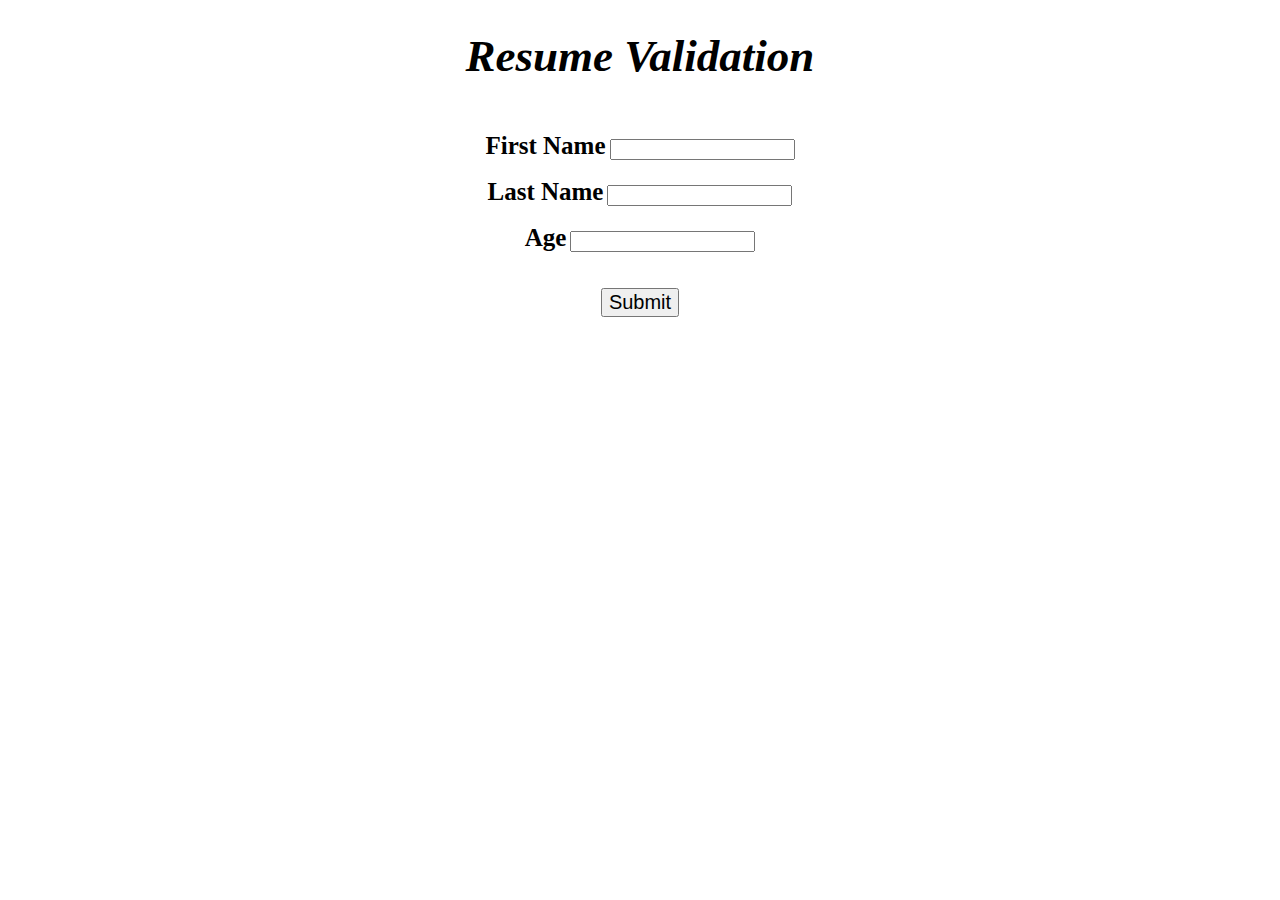
<file: index.html>
<!DOCTYPE html>
<html>
<head>
	<title>Resume Form Validation</title>
	<link rel="stylesheet" type="text/css" href="form.css">
</head>

<body style="background-image: url(https://thumbs.dreamstime.com/b/wood-background-wallpaper-hd-123273980.jpg);">
    <script type="text/javascript" src="validation.js"></script>
    <h1 >Resume Validation</h1>
    <form  onsubmit="return validate()" action="Page0.html" id="form1">
    	<center>
    	<label>First Name</label>
    	<input type="text" name="firstname" id="fname">
    	<span  id="msg1"></span>
    	<br></br>
    	<label>Last Name</label>
    	<input type="text" name="lastname" id="lname">
    	<span  id="msg2"></span>
       <br></br>
       <label>Age</label>
       <input type="text" name="age" id="age">
       <span  id="msg3"></span>
       </center> 
       <br></br>
       <center >
       <input type="submit" name="submit" style="font-size: 20px;">
        </center>


    </form>
</body>
</html>
</file>
<file: form.css>
h1{
	text-align: center;
	font-size: 45px;
	font-style: italic;
}
#form1 {
	height: 80%;
	width: 50%;
	padding: 20px;
	align-content: center;
	margin: 0px auto;
   background-image:url(https://png.pngtree.com/thumb_back/fw800/back_pic/04/15/94/285823f61c7ed73.jpg);"
   
}
label{
	font-weight: bold;
	font-family: cursive;
	font-size: 25px;
}

#msg1,#msg2,#msg3{
	color: red;
	font-size: 20px;
	font-weight: bold;

}
</file>
